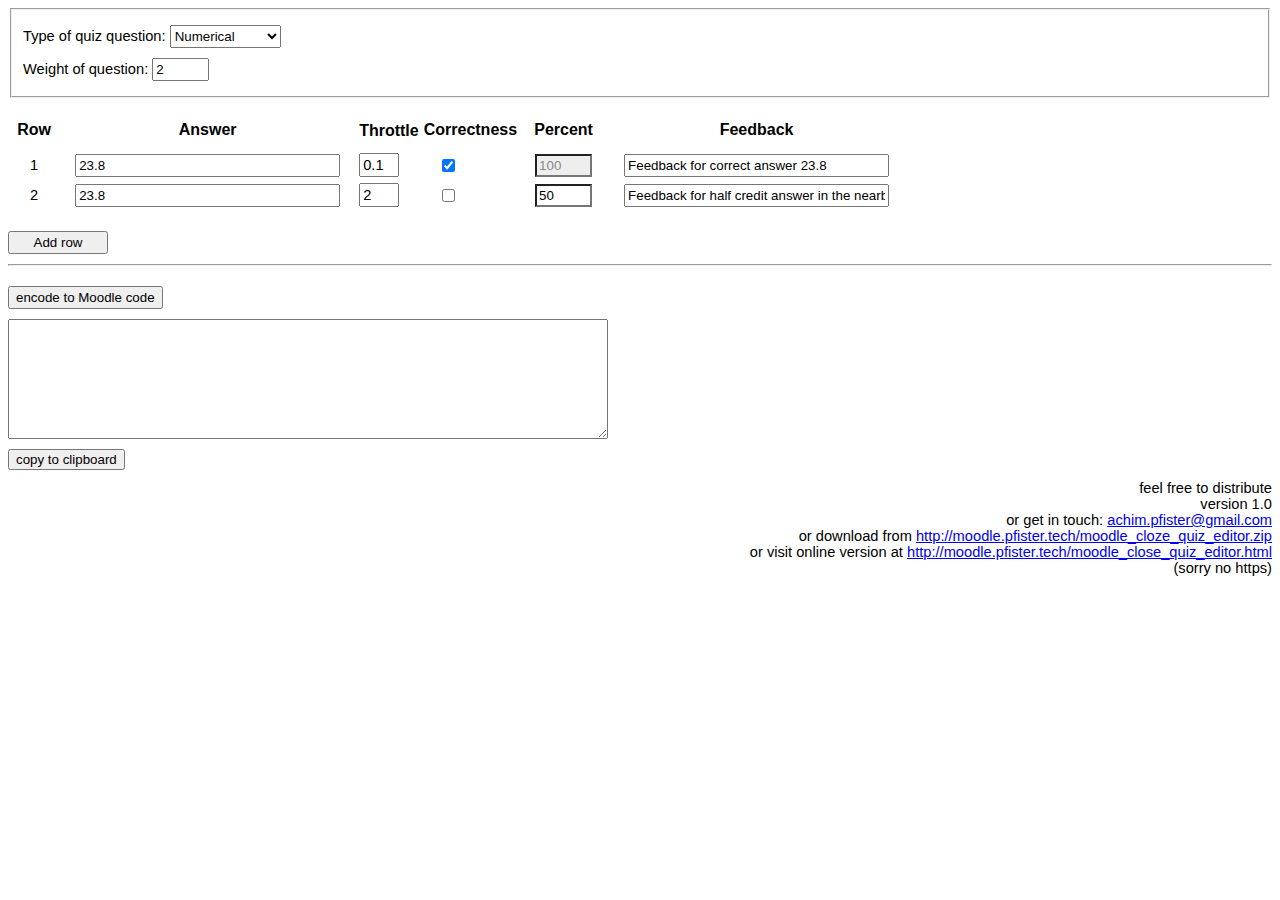
<file: moodle_close_quiz_editor.html>
<html>
<head>
<title>home test</title>

<script type="text/javascript" src="js/encode.js"></script>
<script type="text/javascript" src="js/dialog.js"></script>
<script type="text/javascript" src="js/parse.js"></script>
<script type="text/javascript" src="js/parseHelper.js"></script>

<script type="text/javascript" src="js/parseAnswer.js"></script>
<script type="text/javascript" src="js/parseFeedback.js"></script>
<script type="text/javascript" src="js/parsePercentage.js"></script>
<script type="text/javascript" src="js/parseThrottle.js"></script>


<script>
var longstring = "{1:MULTICHOICE:%0%global delivery system#feedback1~%100%local management system#feedback2~%0%communal drainage system#feedback3~%0%state funding system#feedback4}";
//var longstring = "{1:MULTICHOICE:%0%a#~%100%b#~%0%c#~%0%d#~%0%a#~%100%b#~%0%c#~%0%d#}";
//longstring = "{1:NUMERICAL:%100%23:1#~%0%23:2#~%0%23:3#}";
longstring = "{2:NUMERICAL:%100%23.8:0.1#Feedback for correct answer 23.8~%50%23.8:2#Feedback for half credit answer in the nearby region of the correct answer}";
</script>

<link rel="stylesheet" type="text/css" href="sheet.css">

</head>

<body onload="loadContent(); ">

<form name="Formular">
	<fieldset>
		<div id="top">
			<div id="quiztype">
				<label>Type of quiz question:</label>
				<select name="quizType" onchange="toggleThrottle(); " >
					<option value="SHORTANSWER">Shortanswer</option>
					<option value="SHORTANSWER_C">Shortanswer_c</option>
					<option value="MULTICHOICE">Multichoice</option>
					<option value="MULTICHOICE_V">Multichoice_V</option>
					<option value="MULTICHOICE_H">Multichoice_H</option>
					<option value="NUMERICAL">Numerical</option>
				</select>
			</div>
	
			<div id="question_weight">
				<label>Weight of question:</label>
				<input size=4 type="text" name="weighting" value="1" />
			</div>
		</div>
	</fieldset>
  
	

	<table id="main_table">
		<tbody>
			<tr>
				<th class="table_value">Row</th>
				<th class="table_value">Answer</th>
				<th class="table_value_throttle">Throttle</th>
				<th class="table_value">Correctness</th>
				<th class="table_value">Percent</th>
				<th class="table_value">Feedback</th>
			</tr>
		</tbody>
	</table>        
</form>

<div id="row_management">
	<input type="button" id="addRow" 	name="addline"    value="Add row" 		onclick="addRow('main_table');" />
	<!-- <input type="button" id="removeRow"	name="removeRow"  value="Remove row" 	onclick="removeRow('main_table');" /> -->
</div>

<hr />

<div id="encodeToMoodle">
	<input type="button" id="encodeToMoodle" name="formaction" value="encode to Moodle code" onclick="getEncodeElement().value = encode();" /> 
	<!--<input type="text" id="output" name="output" style="width: 1000px;" />
	<br /> -->
	<textarea id="output_textarea"></textarea>
	
	<button id="copyToClipboard" value="copy to clipboard" onclick="copyToClipboard();">
		copy to clipboard
	</button>
	
	<div id="messagearea">
	</div>

</div>
		

<!--
<input type="button" name="blubb" value="ultimativer globaler test" onclick="alert(getAnswerCode(longstring));" style="display:none">
-->

<footer>
feel free to distribute <br />
version 1.0</br>
or get in touch: <a href="mailto:achim.pfister@gmail.com">achim.pfister@gmail.com</a><br />
or download from <a href="http://moodle.pfister.tech/moodle_cloze_quiz_editor.zip">http://moodle.pfister.tech/moodle_cloze_quiz_editor.zip</a><br />
or visit online version at <a href="http://moodle.pfister.tech/moodle_close_quiz_editor.html">http://moodle.pfister.tech/moodle_close_quiz_editor.html</a><br />
(sorry no https)
</footer>
</body>
</html>
</file>
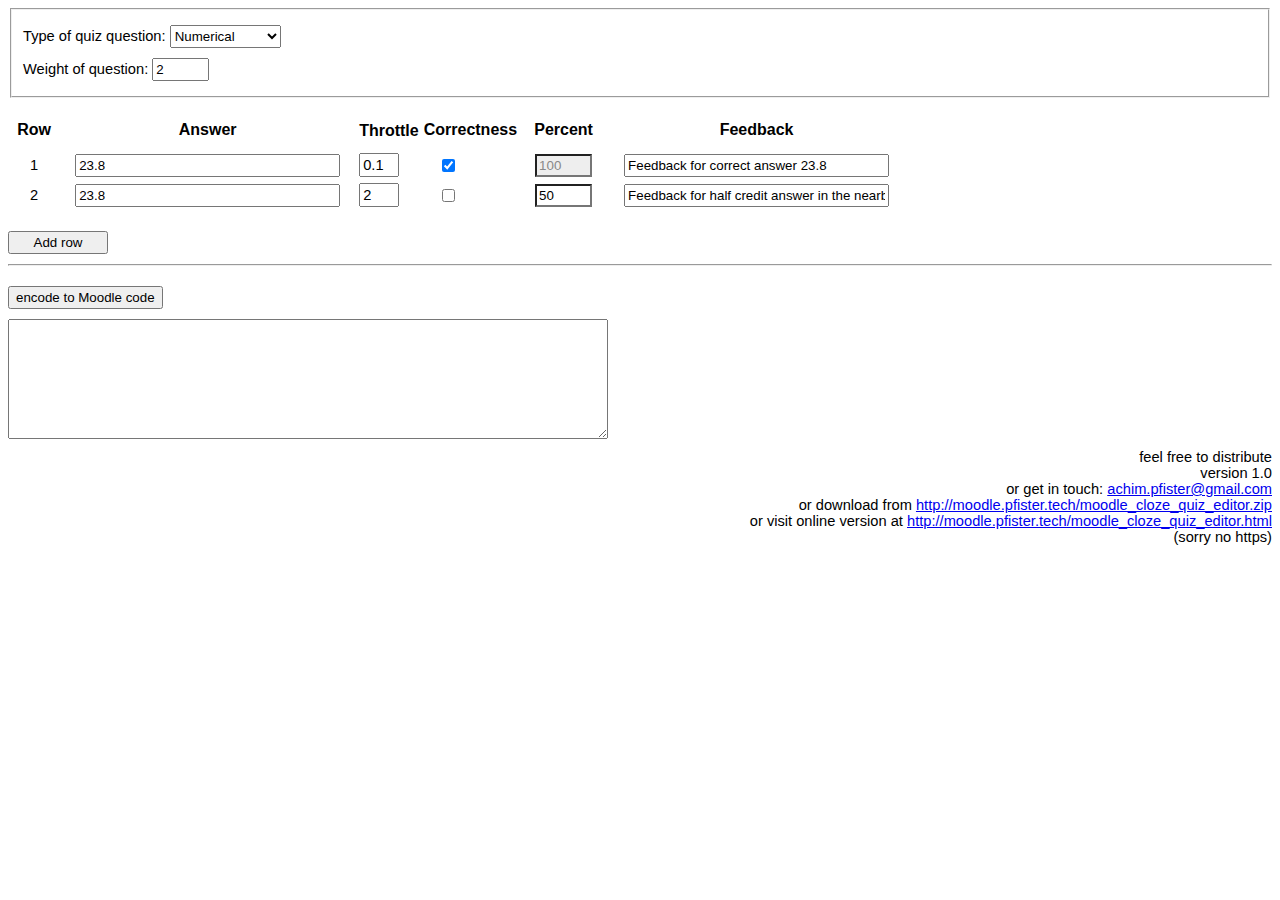
<file: moodle_cloze_quiz_editor.html>
<html>
<head>
<title>Moodle Cloze Quiz Editor</title>

<script type="text/javascript" src="js/encode.js"></script>
<script type="text/javascript" src="js/dialog.js"></script>
<script type="text/javascript" src="js/parse.js"></script>
<script type="text/javascript" src="js/parseHelper.js"></script>

<script type="text/javascript" src="js/parseAnswer.js"></script>
<script type="text/javascript" src="js/parseFeedback.js"></script>
<script type="text/javascript" src="js/parsePercentage.js"></script>
<script type="text/javascript" src="js/parseThrottle.js"></script>


<script>
var longstring = "{1:MULTICHOICE:%0%global delivery system#feedback1~%100%local management system#feedback2~%0%communal drainage system#feedback3~%0%state funding system#feedback4}";
//var longstring = "{1:MULTICHOICE:%0%a#~%100%b#~%0%c#~%0%d#~%0%a#~%100%b#~%0%c#~%0%d#}";
//longstring = "{1:NUMERICAL:%100%23:1#~%0%23:2#~%0%23:3#}";
longstring = "{2:NUMERICAL:%100%23.8:0.1#Feedback for correct answer 23.8~%50%23.8:2#Feedback for half credit answer in the nearby region of the correct answer}";
</script>

<link rel="stylesheet" type="text/css" href="sheet.css">

</head>

<body onload="loadContent(); ">

<form name="Formular">
	<fieldset>
		<div id="top">
			<div id="quiztype">
				<label>Type of quiz question:</label>
				<select name="quizType" onchange="toggleThrottle(); " >
					<option value="SHORTANSWER">Shortanswer</option>
					<option value="SHORTANSWER_C">Shortanswer_c</option>
					<option value="MULTICHOICE">Multichoice</option>
					<option value="MULTICHOICE_V">Multichoice_V</option>
					<option value="MULTICHOICE_H">Multichoice_H</option>
					<option value="NUMERICAL">Numerical</option>
				</select>
			</div>
	
			<div id="question_weight">
				<label>Weight of question:</label>
				<input size=4 type="text" name="weighting" value="1" />
			</div>
		</div>
	</fieldset>
  
	

	<table id="main_table">
		<tbody>
			<tr>
				<th class="table_value">Row</th>
				<th class="table_value">Answer</th>
				<th class="table_value_throttle">Throttle</th>
				<th class="table_value">Correctness</th>
				<th class="table_value">Percent</th>
				<th class="table_value">Feedback</th>
			</tr>
		</tbody>
	</table>        
</form>

<div id="row_management">
	<input type="button" id="addRow" 	name="addline"    value="Add row" 		onclick="addRow('main_table');" />
	<!-- <input type="button" id="removeRow"	name="removeRow"  value="Remove row" 	onclick="removeRow('main_table');" /> -->
</div>

<hr />

<div id="encodeToMoodle">
	<input type="button" id="encodeToMoodle" name="formaction" value="encode to Moodle code" onclick="getEncodeElement().value = encode();" /> 
	<!--<input type="text" id="output" name="output" style="width: 1000px;" />
	<br /> -->
	<textarea id="output_textarea"></textarea>
	
	<button id="copyToClipboard" value="copy to clipboard" onclick="copyToClipboard();" style="display: none;">
		copy to clipboard
	</button>
	
	<div id="messagearea">
	</div>
	
	<script>
	// copy to clipboard only works in HTTPS
	if (window.isSecureContext ) {
		document.getElementById("copyToClipboard").display = "inline";
		document.getElementById("messagearea").display = "block";
	}
	</script>
</div>
		

<!--
<input type="button" name="blubb" value="ultimativer globaler test" onclick="alert(getAnswerCode(longstring));" style="display:none">
-->

<footer>
feel free to distribute <br />
version 1.0</br>
or get in touch: <a href="mailto:achim.pfister@gmail.com">achim.pfister@gmail.com</a><br />
or download from <a href="http://moodle.pfister.tech/moodle_cloze_quiz_editor.zip">http://moodle.pfister.tech/moodle_cloze_quiz_editor.zip</a><br />
or visit online version at <a href="http://moodle.pfister.tech/moodle_cloze_quiz_editor.html">http://moodle.pfister.tech/moodle_cloze_quiz_editor.html</a><br />
(sorry no https)
</footer>
</body>
</html>
</file>
<file: sheet.css>
fieldset {
	padding-top: 5px;
	padding-bottom: 5px;
}


body {
		font-family: sans-serif;
		font-size: 11pt;
}




td.table_value_throttle {
      width: 60px;
      display: none;
	  font-size: 11pt;
}

td.table_value_throttle input{
      width: 40px;
	  font-size: 11pt;
}

th {
		font-style: bold;
		padding-bottom: 10px;
}

td.table_value {
		font-size: 11pt;
		margin-left: 5px;
		margin-right: 5px;
		padding-left: 15px;
		padding-right: 15px;
}

span.helplink {
    float: right
}

span.helplink img {
  border: none;
}



td label{
	padding-left: 5px;
	padding-right: 5px;
}

table {
	margin-top: 20px;
}

div#top {
		margin-top: 10px;
		margin-bottom: 10px;
}

div#quiztype {
	margin-bottom: 10px
}

div#row_management {
	margin-top: 20px;
	margin-bottom: 10px;
}

input {
	padding-top: 2px;
	padding-bottom: 2px;
}

div#encodeToMoodle {
	margin-top: 20px;
}

div#messagearea {
	margin-top: 10px;
}

input#encodeToMoodle {
	display: block;
	margin-bottom: 10px;
}

input#addRow {
	width: 100px;
}

input#removeRow {
	width: 100px;
}

button#copyToClipboard {
	display: block;
	margin-top: 10px;
}


select {
	padding-bottom: 2px;
	padding-top: 2px;
}



textarea {
	height:120px;
	width: 600px;
	padding: 5px 5px 5px 5px;
}

footer {
	text-align: right;
}
</file>
